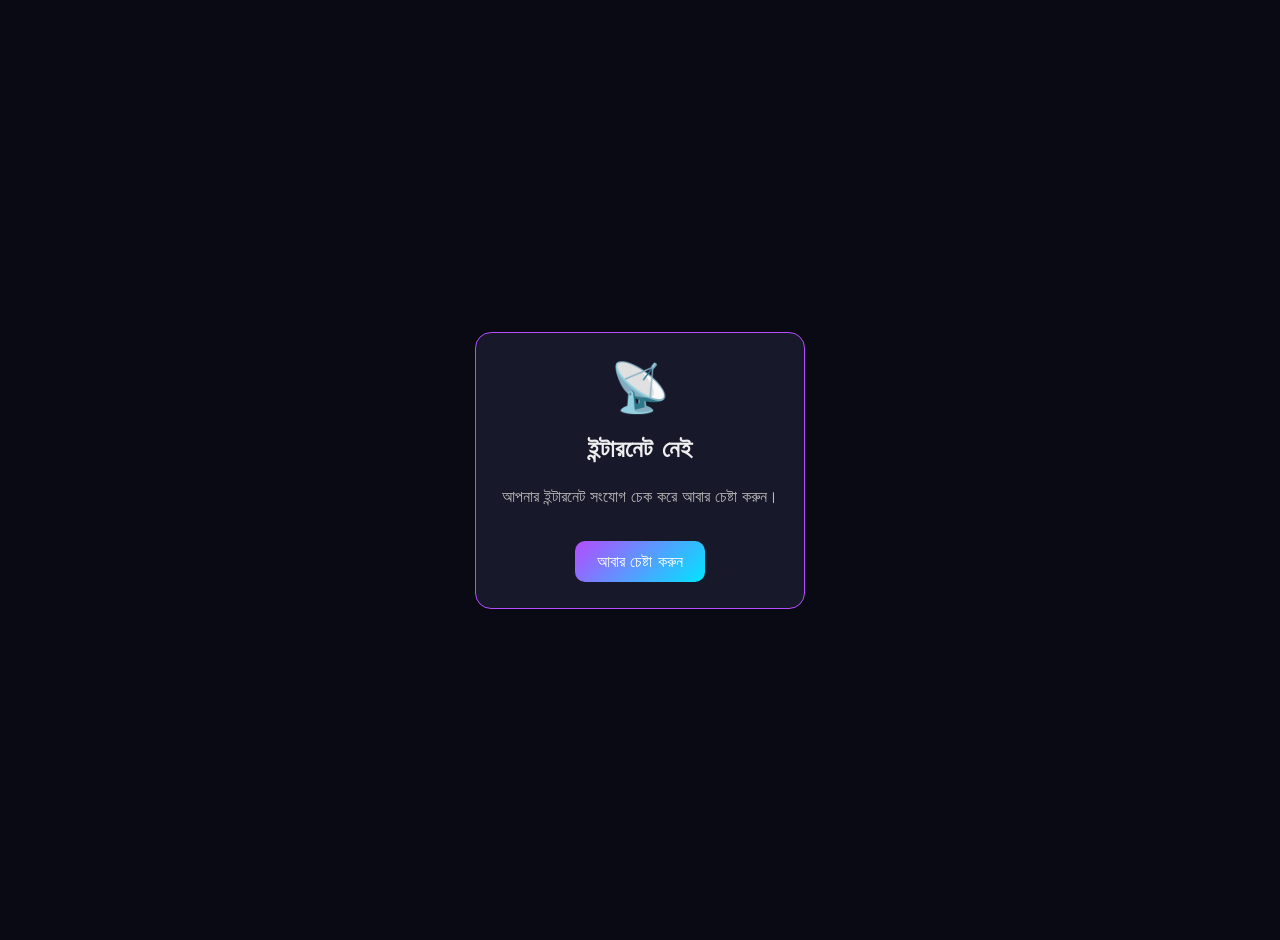
<file: site/offline.html>
<!DOCTYPE html><html lang="bn"><head><meta charset="utf-8"><meta name="viewport" content="width=device-width,initial-scale=1"><meta name="robots" content="noindex"><title>অফলাইন • Viral Video</title>
<style>body{margin:0;background:#0a0a14;color:#eee;font-family:system-ui,sans-serif;min-height:100vh;display:flex;align-items:center;justify-content:center;text-align:center;padding:20px}
.b{max-width:340px;background:#18182b;border:1px solid #b44cff;border-radius:16px;padding:26px}button{background:linear-gradient(135deg,#b44cff,#00e5ff);border:0;color:#fff;border-radius:10px;padding:11px 22px;font:inherit;margin-top:14px;cursor:pointer}</style></head>
<body><div class="b"><div style="font-size:48px">📡</div><h2>ইন্টারনেট নেই</h2><p style="color:#bbb;line-height:1.7">আপনার ইন্টারনেট সংযোগ চেক করে আবার চেষ্টা করুন।</p><button onclick="location.reload()">আবার চেষ্টা করুন</button></div></body></html>
</file>
